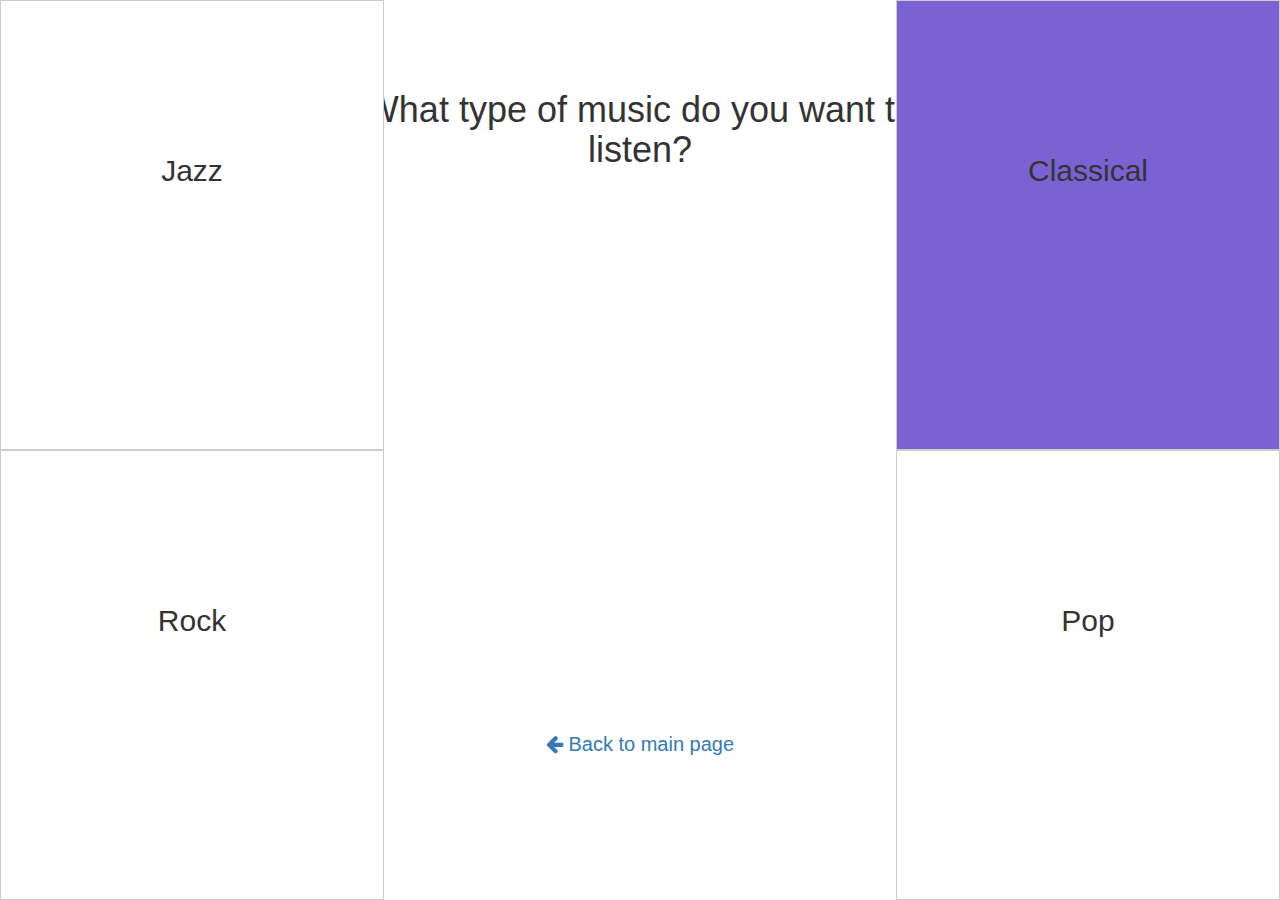
<file: sensor4/index.html>
<html lang="en">
    <head>
    	<meta charset="utf-8">
    	<title>Glimmer</title>
    	<meta name="viewport" content="width=device-width, initial-scale=1.0">
    	<meta name="description" content="">
    	<meta name="author" content="">
      <link rel="stylesheet" type="text/css" href="../css/sensor4.css">
    	<!-- Le Bootstrap styles -->
      <link href="https://maxcdn.bootstrapcdn.com/bootstrap/3.2.0/css/bootstrap.min.css" rel="stylesheet">
      <link href="//maxcdn.bootstrapcdn.com/font-awesome/4.2.0/css/font-awesome.min.css" rel="stylesheet">
    	<!-- HTML5 shim, for IE6-8 support of HTML5 elements -->
        <!--[if lt IE 9]>
          <script src="js/html5shiv.js"></script>
          <![endif]-->

    </head>

    <body screen_capture_injected="true">
      <div class="container-narrow">
        <div class="hero-unit">
          <div class="sensor-question-box">
            <h1 class="sensor-question">What type of music do you want to listen?</h1>
          </div>
          <div align="center">
            <canvas id="mainCanvas"></canvas>
            <video style="display: none;" autoplay></video>
            <p class="back-arrow"><a href="../index.html"><i class="fa fa-arrow-left"></i> Back to main page </a></p>
          </div>
        </div>
        <div id="boxBR">
          <h2>Pop</h2>
        </div>
        <div id="boxTR">
          <h2>Classical</h2>
        </div>
        <div id="boxBL">
          <h2>Rock</h2>
        </div>
        <div id="boxTL">
          <h2>Jazz</h2>
        </div>
    </div>
      

		<!-- JQuery and Bootstrap Javascript files -->
		<script src="../js/jquery.js" ></script>

		<!-- Concuss.js and Canvas utilities -->
		<script text="text/javascript" src="../build/jsfeat.js"></script>
		<script text="text/javascript" src="../build/compatibility.js"></script>
		<script text="text/javascript" src="../build/camgaze.js"></script>
		<script text="text/javascript" src="../cascades/eye.js"></script>
		<script text="text/javascript" src="../cascades/frontalface.js"></script>
        <!-- <script type="text/javascript" src="http://foo123.github.io/examples/common/js/parallel/parallel.min.js"></script> -->
        <!-- <script type="text/javascript" src="http://foo123.github.io/examples/common/js/haar&#45;detector.min.js"></script> -->
        <!-- <script type="text/javascript" src="http://foo123.github.io/examples/common/cascades/haarcascade_frontalface_alt.js"></script> -->
		<script text="text/javascript">






var prevx = $(window).innerWidth()/2;
var prevy = $(window).innerHeight()/2;
var x = prevx;
var y = prevy;
var simx = x;
var simy = y;
var ampy = 25;
var ampx = 35;

var running_xavg = new Array();
var running_yavg = new Array();



var nearby_link_threshold = 20;
var nearby_link;

distance = function(x, y, x0, y0) {
  return Math.sqrt((x -= x0) * x + (y -= y0) * y);
};

function highlight_nearest_link(x, y) {
  /*var closest_link = $.nearest({x: x, y: y}, 'a')
  if (closest_link != undefined) { //&& distance(x, y, closest_link.offset().left, closest_link.offset().top) < nearby_link_threshold) {
    $(closest_link).addClass("link_focus");
    if (nearby_link != undefined) $(nearby_link).removeClass("link_focus");
    nearby_link = closest_link;
  } else {
    nearby_link = undefined;
  }*/
}

var bottom;
var left;
var clicked = false;
function update_cursor(x, y) {
    //console.log("posicaox "+ x+ "posicao y:" +y);
if (x < gaze_center.x) {
//if (x < eyeCenter.x) {
    left = true;
    //console.log("left " + gaze_center.x);
    /*document.getElementById("boxBL").style.backgroundColor = "blue";
    document.getElementById("boxBR").style.backgroundColor = "white";*/
                            
}else{
    left = false;
    //console.log("right");
    /*document.getElementById("boxBR").style.backgroundColor = "blue";
    document.getElementById("boxBL").style.backgroundColor = "white";*/
}
if (y < gaze_center.y) {
    bottom = true;
    //console.log("bottom " + gaze_center.y);
}else{
    bottom = false;
};

                                if (bottom && left) {
                                    document.getElementById("boxBL").style.backgroundColor = "#7a62d3";
                                     //console.log('oiiiiiiiiiiiii');
                                }else{
                                    document.getElementById("boxBL").style.backgroundColor = "white";
                                };
                                 if (bottom && !left) {
                                    document.getElementById("boxBR").style.backgroundColor = "#7a62d3";
                                    // console.log('');
                                }else{
                                    document.getElementById("boxBR").style.backgroundColor = "white";
                                };
                                if (!bottom && !left) {
                                    document.getElementById("boxTR").style.backgroundColor = "#7a62d3";
                                     //console.log('oiiiiiiiiiiiii');
                                }else{
                                    document.getElementById("boxTR").style.backgroundColor = "white";
                                };
                                 if (!bottom && left) {
                                    document.getElementById("boxTL").style.backgroundColor = "#7a62d3";
                                     //console.log('oiiiiiiiiiiiii');
                                }else{
                                    document.getElementById("boxTL").style.backgroundColor = "white";
                                };

    ;


  if (document.getElementById("eye-mouse-cursor") == undefined) return;
  if (!clicked) document.getElementById("eye-mouse-cursor").style.backgroundColor = "#0f0";// = "url("+chrome.extension.getURL("cursor_images/standard.gif") + ")";
  document.getElementById("eye-mouse-cursor").style.top=(y+1).toString() + "px";
  document.getElementById("eye-mouse-cursor").style.left=(x+1).toString() + "px";
  check_for_scroll(x, y);
  highlight_nearest_link(x, y);
}

var min = 5;
var xmax = $(window).innerWidth()-1;
var ymax = $(window).innerHeight()-1;
var gaze_center =  new camgaze.structures.Point(xmax/2, ymax/2);

function set_gaze_center (new_center) {
  x = new_center.getX();
  y = new_center.getY();
  prevx = x; 
  prevy = y;
  simx = x;
  simy = y;
  for (var i = 0; i < 6; i++) {
    running_xavg.push(x);
    running_yavg.push(y);
  }
}

function bounds_check() {
  if (simx < min) simx = min;
  if (simy < min) simy = min;
  if (simx >= $(window).innerWidth()) simx = $(window).innerWidth()-1 - min;
  if (simy >= $(window).innerHeight()) simy = $(window).innerHeight()-1 - min;
}

function move_from_centroid(c) {
  prevx = x; prevy = y;
  x = c.getX();
  y = c.getY();
  simx -= (x - prevx) * ampx;
  simy += (y - prevy) * ampy;
  
  bounds_check();
  running_xavg.push(simx);
  running_xavg.shift();
  running_yavg.push(simy);
  running_yavg.shift();

//console.log(running_xavg);
  var xavg = running_xavg.reduce(function(a,b) { return a+b }) / running_xavg.length;
  var yavg = running_yavg.reduce(function(a,b) { return a+b }) / running_yavg.length;
  update_cursor(xavg, yavg);
}
 var output_id = "#keyboard_output";
  function wink(side) {
    console.log("winnnnk---------------------------------------------- ");
    var e = document.elementFromPoint(simx, simy);
    update_cursor(simx, simy);
    //if (typeof e.onclick == "function")
    //  e.onclick.apply(e);
    //if (typeof e.mousedown == "function") e.mousedown();
    if (e != null && e.tagName == "A" && e.hasAttribute("HREF")) {
      clicked = true;
      window.location.replace(e.getAttribute("HREF"));
      $("#eye-mouse-cursor").css("background-color","#00f");
    }
    if (e != null && $(e).hasClass("osk-key")) {
      $("#eye-mouse-cursor").css("background-color","#00f");
      var txt = $(output_id).text() + $(e).text();
      console.log(txt);
      $(output_id).text(txt);
    }
  }
$(window).load(function() {
  update_cursor(simx, simy);

});
















window.onload = function () {
                var height = 480;
                var width = 640;

                var cGaze = new camgaze.Camgaze(
                    width, 
                    height, 
                    "mainCanvas"
                );
  var eye_movement_max = 20;
var eyeTracker = new camgaze.EyeTracker(width, height);
var eyeFilter = new camgaze.EyeFilter();
var drawer = new camgaze.drawing.ImageDrawer();
//var mappedMovingAverage = new camgaze.structures.MovingAveragePoints( new camgaze.structures.Point(0,0), 10);
var runningAvg = new Array();
var lftAvg = new Array();
var lft;
var rtAvg = new Array();
var rt;
var lwink_counter = 0;
var rwink_counter = 0;
var wink_threshold = 16;
for (var i = 0; i < 8; i++){
  runningAvg.push(new camgaze.structures.Point(-1,-1));
 lftAvg.push(new camgaze.structures.Point(-1,-1));
 rtAvg.push(new camgaze.structures.Point(-1,-1));
}

function average(pts) {
  xsum = 0; ysum = 0;
  for (var i = 0; i < pts.length; i++) {
    xsum += pts[i].getX();
    ysum += pts[i].getY();
  }
  return new camgaze.structures.Point(xsum/pts.length, ysum/pts.length);
}
function reasonable_eye_pos(left, right) {
  if (!calibrating)
    return (Math.abs(left.getY() - right.getY()) < eye_movement_max);
  else
    return true;
}
var calibrating = true;

function isCalibrated() {
  if (calibrating) {
    for (var i = 0; i < runningAvg.length; i++) {
      if (runningAvg[i].getX() < 0 || runningAvg[i].getY() < 0 ||
          lftAvg[i].getX() < 0 || lftAvg[i].getY() < 0 ||
          rtAvg[i].getX() < 0 || rtAvg[i].getY() < 0) 
        return false;
    }
  }
  if (calibrating) {
    set_gaze_center(average(runningAvg));
    console.log (" CALIBRATED!!! ");
  }
  calibrating = false;
  return true;
}

function reCalibrate() {
  for (var i = 0; i < runningAvg.length; i++) {
    runningAvg[i] = new camgaze.structures.Point(-1, -1);
    lftAvg[i] = new camgaze.structures.Point(-1, -1);
    rtAvg[i] = new camgaze.structures.Point(-1, -1);
  }
  calibrating = true;
}

var frameOp = function (image_data, video) {
  var lookingPt;
  var trackingData = eyeTracker.track(image_data, video);
  var gazeList = eyeFilter.getFilteredGaze(trackingData);
  if (trackingData.eyeList.length == 2 && gazeList[0] != undefined && gazeList[1] != undefined) {
    lwink_counter = 0;
    rwink_counter = 0;
    gazeList = eyeFilter.getFilteredGaze(trackingData);
    var lft_eye = gazeList[0].centroid.unfiltered;
    var rt_eye = gazeList[1].centroid.unfiltered;
    if (reasonable_eye_pos(lft_eye, rt_eye)) {
      if (lft_eye.getX() > rt_eye.getX()) {
        var tmp = lft_eye;
        lft_eye = rt_eye;
        rt_eye = tmp;
      }
      var ctr_eye = lft_eye.add(rt_eye);
      runningAvg.push(new camgaze.structures.Point(ctr_eye.getX()/2, ctr_eye.getY()/2));
      runningAvg.shift();

      lftAvg.push(lft_eye);
      lftAvg.shift();

     rtAvg.push(rt_eye);
      rtAvg.shift();

      var eyeCenter = average(runningAvg);
      lft = average(lftAvg);
      rt = average(rtAvg);
      // FOR DEBUGGING PURPOSES
      image_data = drawer.drawCircle(image_data, eyeCenter, 3, -1, "red");
      image_data = drawer.drawCircle(image_data, lft, 3, -1, "blue");
      image_data = drawer.drawCircle(image_data, rt, 3, -1, "blue");



      if (isCalibrated())
        move_from_centroid(eyeCenter);
    }
  } else if (!calibrating && trackingData.eyeList.length == 1 && gazeList[0] != undefined) {
    var winkEye = gazeList[0].centroid.unfiltered;
    if (winkEye.distTo(lft) < winkEye.distTo(rt)) {
      lwink_counter++; rwink_counter = 0;
      if (lwink_counter == wink_threshold) wink("left");
    } else {
      rwink_counter++; lwink_counter = 0;
      if (rwink_counter == wink_threshold) wink("right");
    }
  } else {
    move_from_centroid(average(runningAvg));
  }
  return image_data;
};
cGaze.setFrameOperator(frameOp);
}




		</script>
	</body>
</html>
</file>
<file: css/sensor4.css>
body {
  padding-top: 60px;
  padding-bottom: 40px;
}
  
.container-narrow {
  margin: 0 auto;
  max-width: 700px;
}
div#badge {
  width: 141px;
  height: 141px;
  position: fixed;
  top: 0;
  right: 0;
}
#boxBL, #boxBR, #boxTL, #boxTR {
  width: 30%;
  height: 50%;
  background-color: transparent;
  position: fixed;
  border: 1px solid #ccc;
  text-align: center;
}
#boxBL > h2, #boxBR > h2, #boxTL > h2, #boxTR > h2 {
  margin: 40% auto;
  /*font-size: 30px;*/
}
#boxBL{
  bottom: 0;
  left: 0;
}
 #boxBR{ 
  bottom: 0;
  right: 0;
}
 #boxTL{
  top: 0;
  left: 0;
}
 #boxTR{
  top: 0;
  right: 0;
}
.boxChange{
  background-color: green;
}
.sensor-question-box {
  top: 0;
  padding: 0 10%;
  margin: 0 0 60px;
  height: 70px;
  text-align: center;
}
.sensor-question {
  padding-top: 10px;
  padding-bottom: 10px;
}
.back-arrow {
  font-size: 20px;
  margin-top: 40px;
}
</file>
